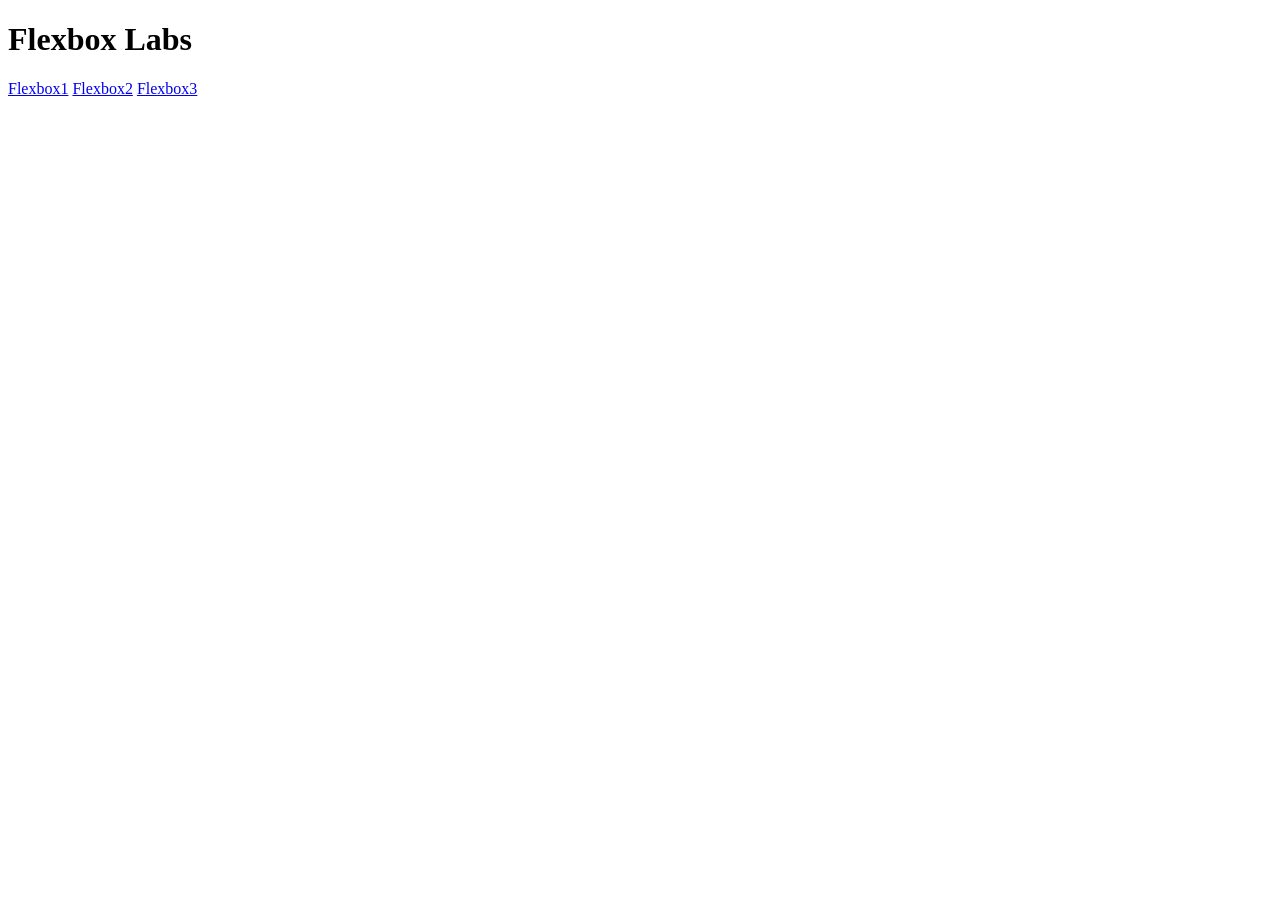
<file: index.html>
<!DOCTYPE html>
<html lang="en">
<head>
    <meta charset="UTF-8">
    <meta name="viewport" content="width=device-width, initial-scale=1.0">
    <title>Flexbox Labs</title>
    

</head>
<body>
    <h1>Flexbox Labs</h1>
    <a href="html/flexbox1.html">Flexbox1</a>
    <a href="html/flexbox2.html">Flexbox2</a>
    <a href="html/flexbox3.html">Flexbox3</a>
    
    
</body>
</html>
</file>
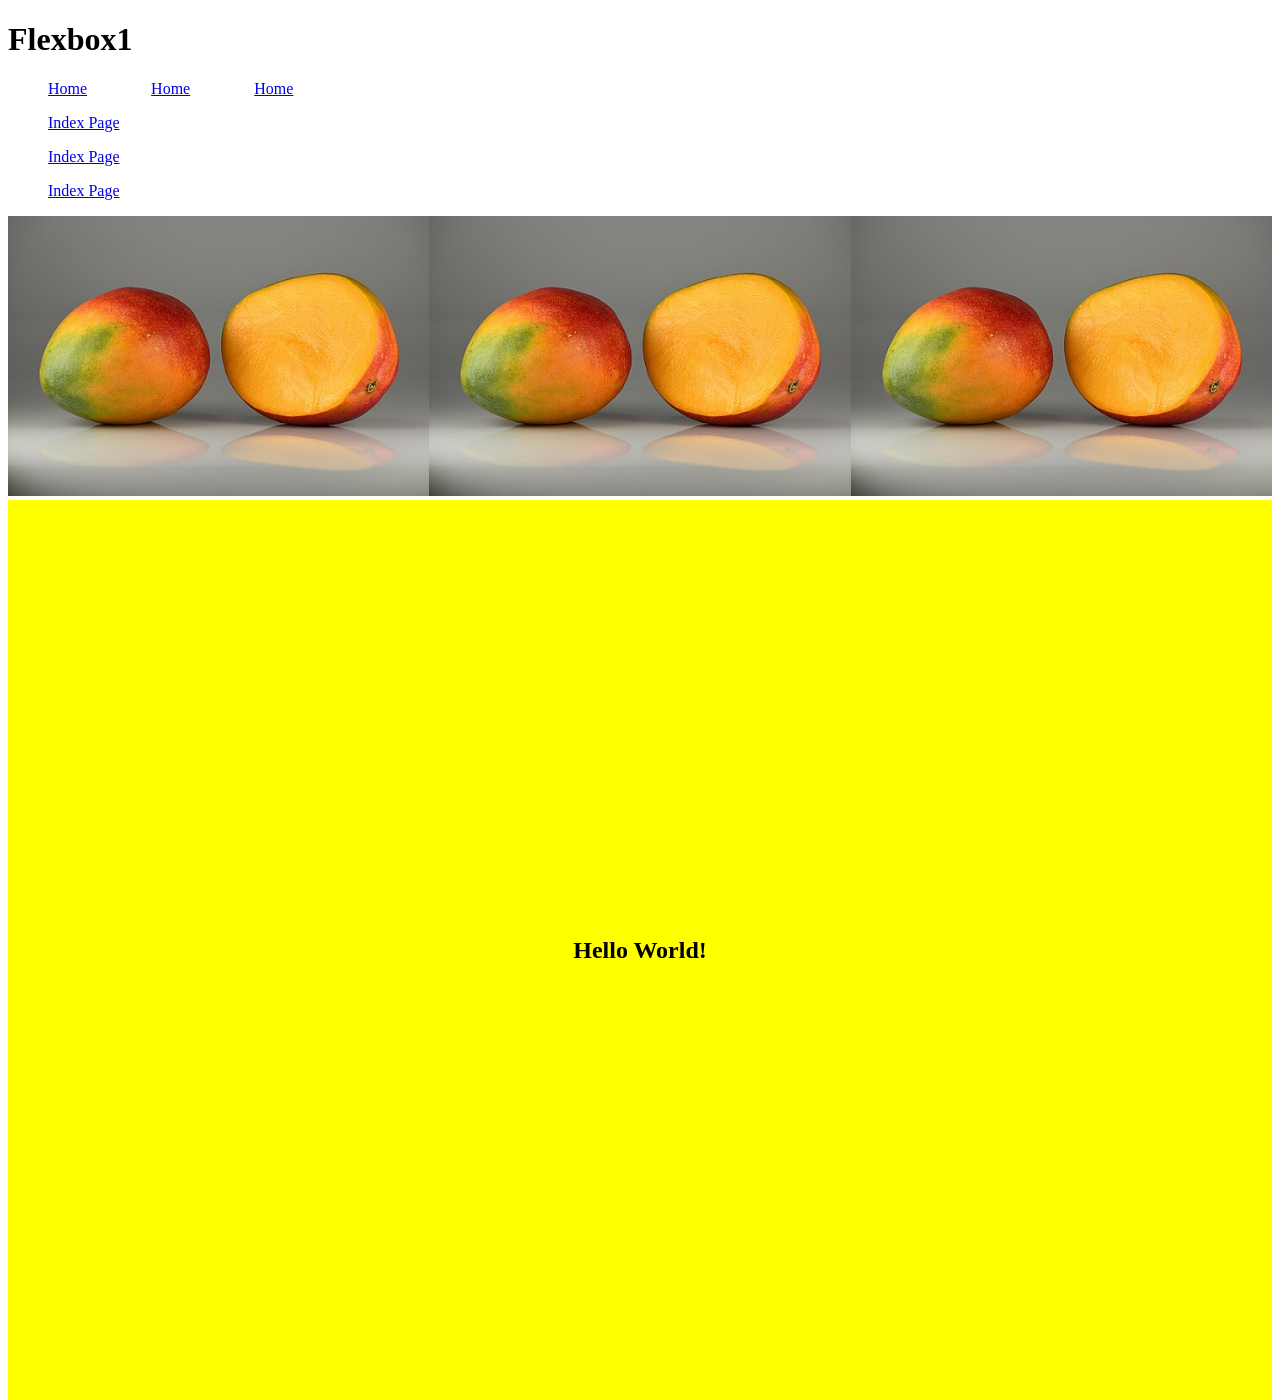
<file: html/flexbox1.html>
<!DOCTYPE html>
<html lang="en">
<head>
    <meta charset="UTF-8">
    <meta name="viewport" content="width=device-width, initial-scale=1.0">
     <link rel="stylesheet" href="../css/style1.css">
    <title>Flexbox 1</title>
</head>
<body>
    <h1>Flexbox1</h1>
    <nav>
        <ul>
            <li><a href="../index.html">Home</a></li>
            <li><a href="../index.html">Home</a></li>
            <li><a href="../index.html">Home</a></li>
        </ul>
    </nav>
    <div class="vertical">
        <ul>
            <li><a href="../index.html">Index Page</a></li>
            <li><a href="../index.html">Index Page</a></li>
            <li><a href="../index.html">Index Page</a></li>
        </ul>
    </div>
    <div class="pane">
        <div class="card">
            <img class="mango" src="../images/Mangos.jpg" alt="mango pic">
        </div>
         <div class="card">
            <img class="mango" src="../images/Mangos.jpg" alt="mango pic">
        </div>
         <div class="card">
            <img class="mango" src="../images/Mangos.jpg" alt="mango pic">
        </div>
    </div>

    <main>
        <h2>Hello World!</h2>
    </main>
</body>
</html>
</file>
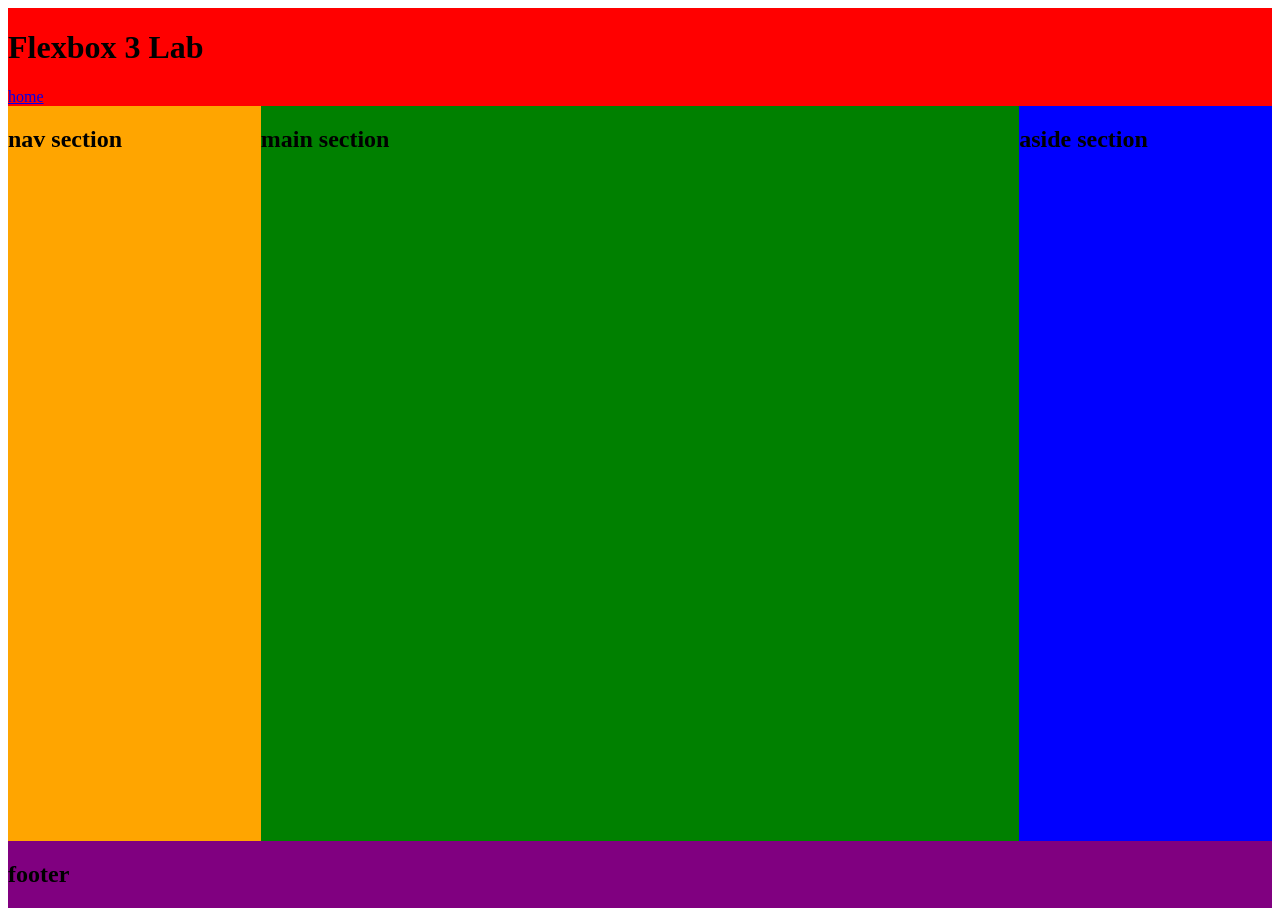
<file: html/flexbox3.html>
<!DOCTYPE html>
<html lang="en">
<head>
    <meta charset="UTF-8">
    <meta name="viewport" content="width=device-width, initial-scale=1.0">
    <link rel="stylesheet" href="../css/style3.css">
    <title>Flexbox 3</title>
</head>
<body>
    <div class="container">
        <header class="color1">
            <h1>Flexbox 3 Lab</h1>
             <a href="../index.html">home</a>

        </header>
        <div class="center">
            <nav class="color2">
                <h2>nav section</h2>

            </nav>

            <main class="color3">
                <h2>main section</h2>

            </main>

            <aside class="color4">
                <h2>aside section</h2>

            </aside>
        </div>
        <footer class="color5">
            <h2>footer</h2>

        </footer>
    </div>


</body>
</html>
</file>
<file: css/style1.css>
html, body{
    height: 100%;
}
main{
    background-color: yellow;
    min-height: 100%;
    display: flex;
    flex-direction: row;
    justify-content: center;
    align-items: center;
    
}
nav ul{
    display: flex;
    flex-direction: row;
    gap: 64px;
    list-style-type: none;
}
.vertical ul{
    display: flex;
    flex-direction: column;
    gap: 16px;
    list-style-type: none;
}
.pane{
    display: flex;
    flex-direction: row;

}
.card{
    flex: 1;
}
.mango{
    width: 100%;
}
</file>
<file: css/style3.css>
body, html{
    height: 100%;
}
.container{
    min-height: 100%;
    display: flex;
    flex-direction: column;
}
header, footer{
    flex: 0 0 150x;
}

.center{
    flex: 1;
    display: flex;
    flex-direction: row;
    align-items: stretch;
    justify-content: center;
}
nav, aside{
    flex: 1;

}
main{
    flex: 3;
}
    

.color1{
    background-color: red;

}

.color2{
    background-color: orange;
}

.color3{
    background-color: green;

}

.color4{
    background-color: blue;
}

.color5{
    background-color: purple;

}
</file>
